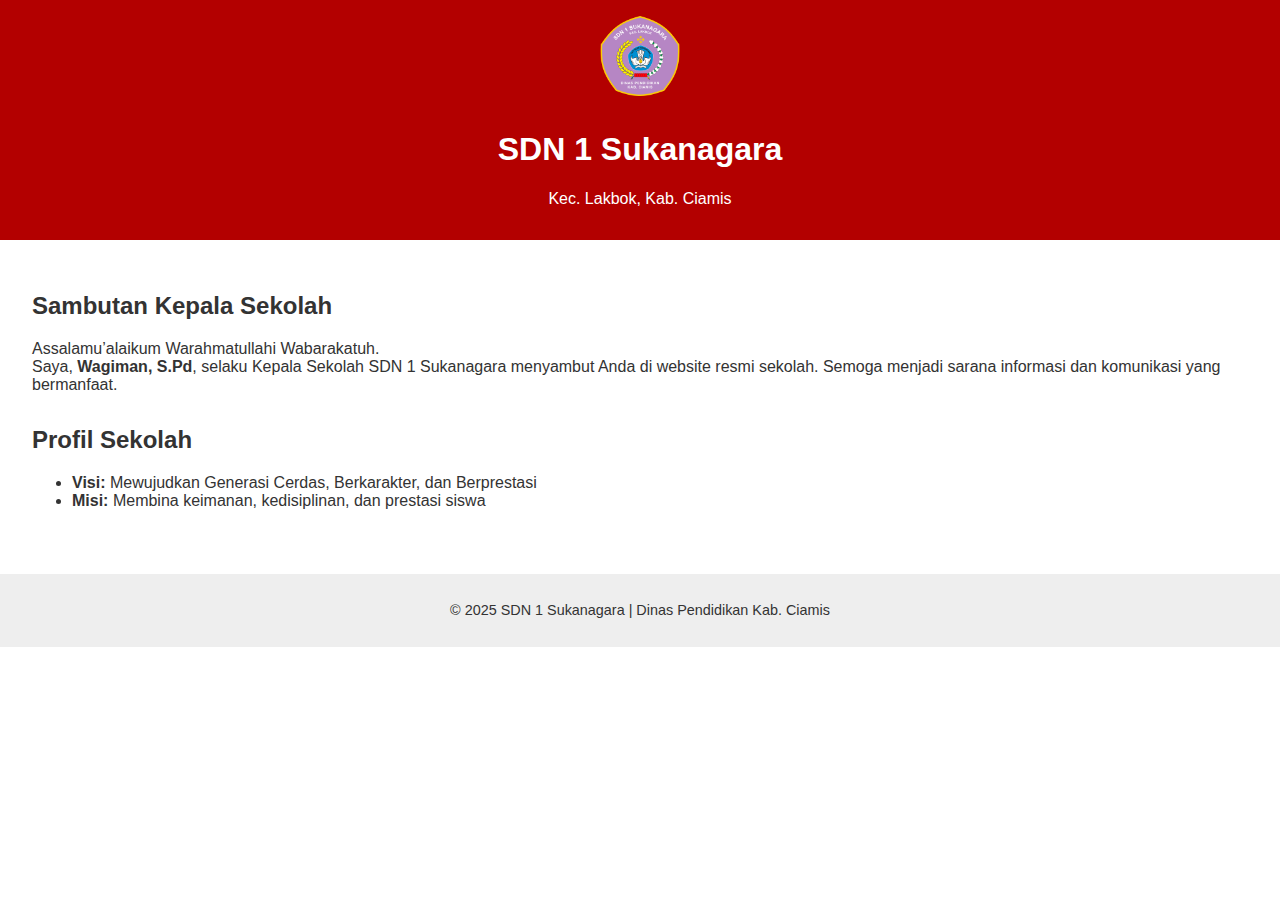
<file: index.html>
<!DOCTYPE html>
<html lang="id">
<head>
  <meta charset="UTF-8" />
  <meta name="viewport" content="width=device-width, initial-scale=1.0" />
  <title>SDN 1 Sukanagara</title>
  <link rel="stylesheet" href="style.css" />
</head>
<body>
  <header>
    <img src="img/logo-sdn.png" alt="Logo Sekolah" class="logo" />
    <h1>SDN 1 Sukanagara</h1>
    <p>Kec. Lakbok, Kab. Ciamis</p>
  </header>

  <main>
    <section class="sambutan">
      <h2>Sambutan Kepala Sekolah</h2>
      <p>
        Assalamu’alaikum Warahmatullahi Wabarakatuh.<br />
        Saya, <strong>Wagiman, S.Pd</strong>, selaku Kepala Sekolah SDN 1 Sukanagara menyambut Anda di website resmi sekolah. Semoga menjadi sarana informasi dan komunikasi yang bermanfaat.
      </p>
    </section>

    <section class="profil">
      <h2>Profil Sekolah</h2>
      <ul>
        <li><strong>Visi:</strong> Mewujudkan Generasi Cerdas, Berkarakter, dan Berprestasi</li>
        <li><strong>Misi:</strong> Membina keimanan, kedisiplinan, dan prestasi siswa</li>
      </ul>
    </section>
  </main>

  <footer>
    <p>© 2025 SDN 1 Sukanagara | Dinas Pendidikan Kab. Ciamis</p>
  </footer>
</body>
</html>
</file>
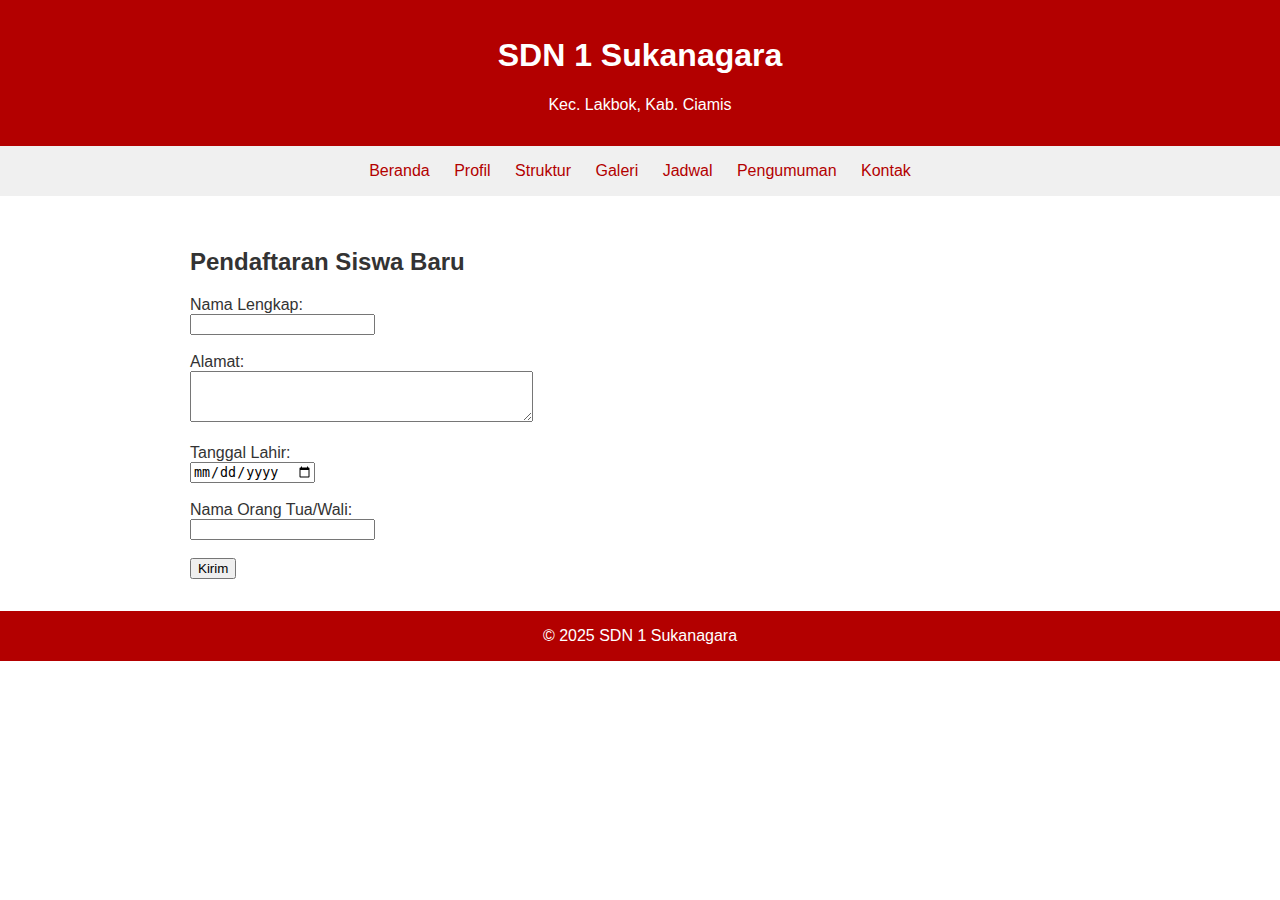
<file: formulir.html>
<!DOCTYPE html>
<html lang="="id">
<head>
    <meta charset="UTF-8">
    <meta name="viewport" content="width=device-width, initial-scale=1.0">
    <title>Formulir Pendaftaran - SDN 1 Sukanagara</title>
    <style>
        body { font-family: sans-serif; margin: 0; padding: 0; background: #fff; color: #333; }
        header, footer { background: #b30000; color: white; padding: 1em; text-align: center; }
        nav { background: #f0f0f0; padding: 1em; text-align: center; }
        nav a { margin: 0 10px; color: #b30000; text-decoration: none; }
        main { padding: 2em; }
        .container { max-width: 900px; margin: auto; }
    </style>
</head>
<body>
    <header>
        <h1>SDN 1 Sukanagara</h1>
        <p>Kec. Lakbok, Kab. Ciamis</p>
    </header>
    <nav>
        <a href="index.html">Beranda</a>
        <a href="profil.html">Profil</a>
        <a href="struktur.html">Struktur</a>
        <a href="galeri.html">Galeri</a>
        <a href="jadwal.html">Jadwal</a>
        <a href="pengumuman.html">Pengumuman</a>
        <a href="kontak.html">Kontak</a>
    </nav>
    <main class="container">
        
        <h2>Pendaftaran Siswa Baru</h2>
        <form action="mailto:sdn1sukanagara@email.com" method="post" enctype="text/plain">
            <label>Nama Lengkap:<br><input type="text" name="nama"></label><br><br>
            <label>Alamat:<br><textarea name="alamat" rows="3" cols="40"></textarea></label><br><br>
            <label>Tanggal Lahir:<br><input type="date" name="tanggal_lahir"></label><br><br>
            <label>Nama Orang Tua/Wali:<br><input type="text" name="wali"></label><br><br>
            <input type="submit" value="Kirim">
        </form>
    
    </main>
    <footer>
        &copy; 2025 SDN 1 Sukanagara
    </footer>
</body>
</html>
</file>
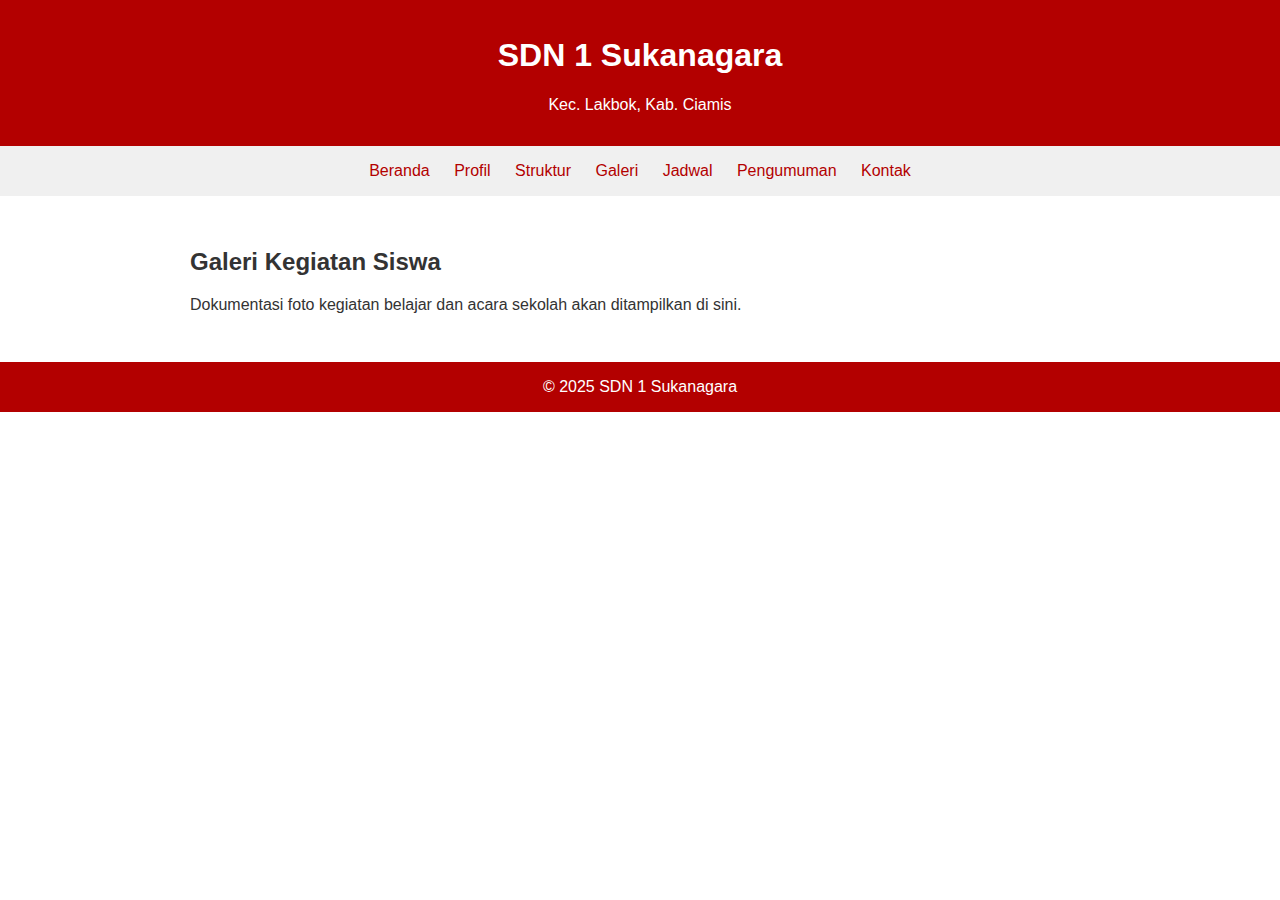
<file: galeri.html>
<!DOCTYPE html>
<html lang="="id">
<head>
    <meta charset="UTF-8">
    <meta name="viewport" content="width=device-width, initial-scale=1.0">
    <title>Galeri Kegiatan - SDN 1 Sukanagara</title>
    <style>
        body { font-family: sans-serif; margin: 0; padding: 0; background: #fff; color: #333; }
        header, footer { background: #b30000; color: white; padding: 1em; text-align: center; }
        nav { background: #f0f0f0; padding: 1em; text-align: center; }
        nav a { margin: 0 10px; color: #b30000; text-decoration: none; }
        main { padding: 2em; }
        .container { max-width: 900px; margin: auto; }
    </style>
</head>
<body>
    <header>
        <h1>SDN 1 Sukanagara</h1>
        <p>Kec. Lakbok, Kab. Ciamis</p>
    </header>
    <nav>
        <a href="index.html">Beranda</a>
        <a href="profil.html">Profil</a>
        <a href="struktur.html">Struktur</a>
        <a href="galeri.html">Galeri</a>
        <a href="jadwal.html">Jadwal</a>
        <a href="pengumuman.html">Pengumuman</a>
        <a href="kontak.html">Kontak</a>
    </nav>
    <main class="container">
        <h2>Galeri Kegiatan Siswa</h2><p>Dokumentasi foto kegiatan belajar dan acara sekolah akan ditampilkan di sini.</p>
    </main>
    <footer>
        &copy; 2025 SDN 1 Sukanagara
    </footer>
</body>
</html>
</file>
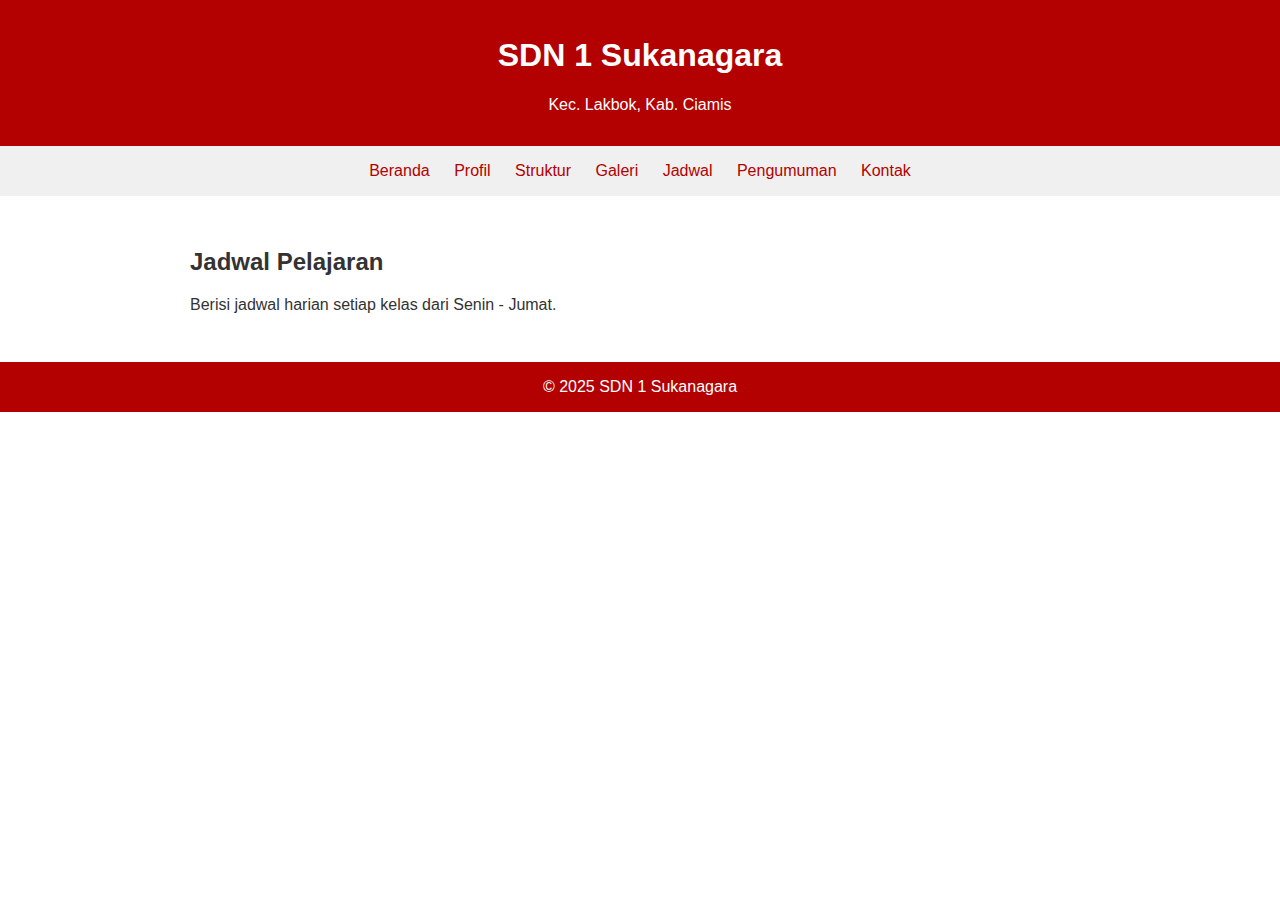
<file: jadwal.html>
<!DOCTYPE html>
<html lang="="id">
<head>
    <meta charset="UTF-8">
    <meta name="viewport" content="width=device-width, initial-scale=1.0">
    <title>Jadwal Pelajaran - SDN 1 Sukanagara</title>
    <style>
        body { font-family: sans-serif; margin: 0; padding: 0; background: #fff; color: #333; }
        header, footer { background: #b30000; color: white; padding: 1em; text-align: center; }
        nav { background: #f0f0f0; padding: 1em; text-align: center; }
        nav a { margin: 0 10px; color: #b30000; text-decoration: none; }
        main { padding: 2em; }
        .container { max-width: 900px; margin: auto; }
    </style>
</head>
<body>
    <header>
        <h1>SDN 1 Sukanagara</h1>
        <p>Kec. Lakbok, Kab. Ciamis</p>
    </header>
    <nav>
        <a href="index.html">Beranda</a>
        <a href="profil.html">Profil</a>
        <a href="struktur.html">Struktur</a>
        <a href="galeri.html">Galeri</a>
        <a href="jadwal.html">Jadwal</a>
        <a href="pengumuman.html">Pengumuman</a>
        <a href="kontak.html">Kontak</a>
    </nav>
    <main class="container">
        <h2>Jadwal Pelajaran</h2><p>Berisi jadwal harian setiap kelas dari Senin - Jumat.</p>
    </main>
    <footer>
        &copy; 2025 SDN 1 Sukanagara
    </footer>
</body>
</html>
</file>
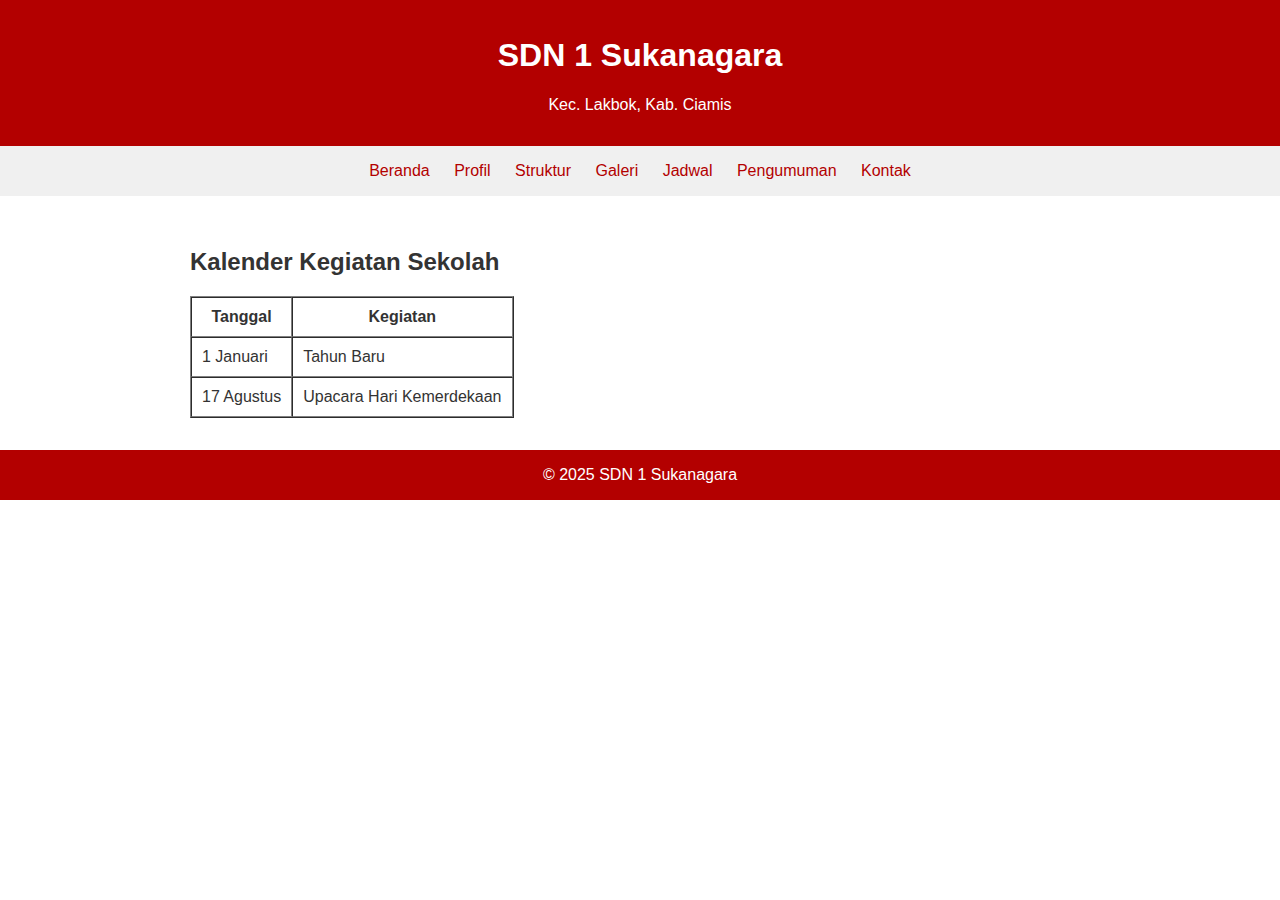
<file: kalender.html>
<!DOCTYPE html>
<html lang="="id">
<head>
    <meta charset="UTF-8">
    <meta name="viewport" content="width=device-width, initial-scale=1.0">
    <title>Kalender Kegiatan - SDN 1 Sukanagara</title>
    <style>
        body { font-family: sans-serif; margin: 0; padding: 0; background: #fff; color: #333; }
        header, footer { background: #b30000; color: white; padding: 1em; text-align: center; }
        nav { background: #f0f0f0; padding: 1em; text-align: center; }
        nav a { margin: 0 10px; color: #b30000; text-decoration: none; }
        main { padding: 2em; }
        .container { max-width: 900px; margin: auto; }
    </style>
</head>
<body>
    <header>
        <h1>SDN 1 Sukanagara</h1>
        <p>Kec. Lakbok, Kab. Ciamis</p>
    </header>
    <nav>
        <a href="index.html">Beranda</a>
        <a href="profil.html">Profil</a>
        <a href="struktur.html">Struktur</a>
        <a href="galeri.html">Galeri</a>
        <a href="jadwal.html">Jadwal</a>
        <a href="pengumuman.html">Pengumuman</a>
        <a href="kontak.html">Kontak</a>
    </nav>
    <main class="container">
        
        <h2>Kalender Kegiatan Sekolah</h2>
        <table border="1" cellpadding="10" cellspacing="0">
            <tr><th>Tanggal</th><th>Kegiatan</th></tr>
            <tr><td>1 Januari</td><td>Tahun Baru</td></tr>
            <tr><td>17 Agustus</td><td>Upacara Hari Kemerdekaan</td></tr>
        </table>
    
    </main>
    <footer>
        &copy; 2025 SDN 1 Sukanagara
    </footer>
</body>
</html>
</file>
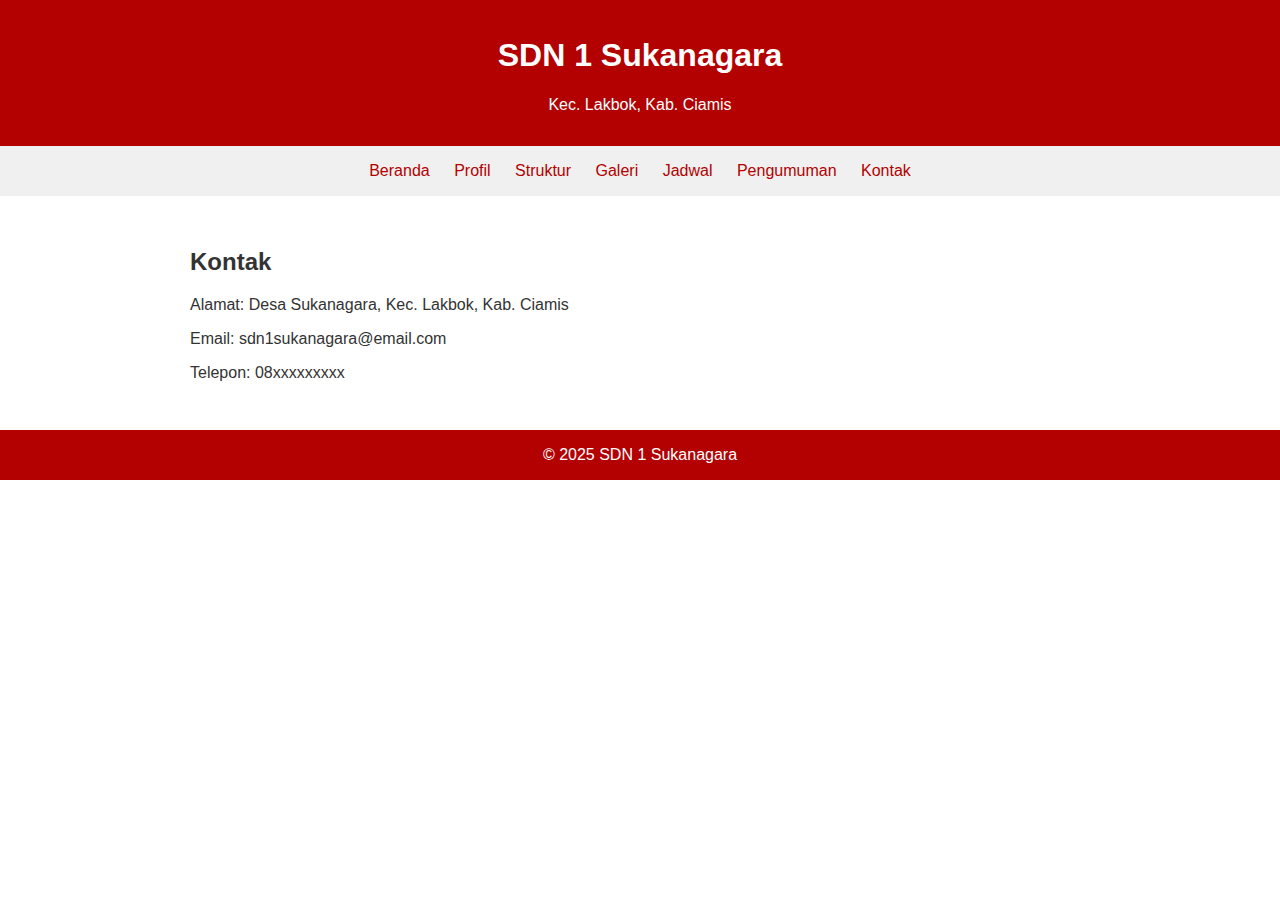
<file: kontak.html>
<!DOCTYPE html>
<html lang="="id">
<head>
    <meta charset="UTF-8">
    <meta name="viewport" content="width=device-width, initial-scale=1.0">
    <title>Kontak Sekolah - SDN 1 Sukanagara</title>
    <style>
        body { font-family: sans-serif; margin: 0; padding: 0; background: #fff; color: #333; }
        header, footer { background: #b30000; color: white; padding: 1em; text-align: center; }
        nav { background: #f0f0f0; padding: 1em; text-align: center; }
        nav a { margin: 0 10px; color: #b30000; text-decoration: none; }
        main { padding: 2em; }
        .container { max-width: 900px; margin: auto; }
    </style>
</head>
<body>
    <header>
        <h1>SDN 1 Sukanagara</h1>
        <p>Kec. Lakbok, Kab. Ciamis</p>
    </header>
    <nav>
        <a href="index.html">Beranda</a>
        <a href="profil.html">Profil</a>
        <a href="struktur.html">Struktur</a>
        <a href="galeri.html">Galeri</a>
        <a href="jadwal.html">Jadwal</a>
        <a href="pengumuman.html">Pengumuman</a>
        <a href="kontak.html">Kontak</a>
    </nav>
    <main class="container">
        <h2>Kontak</h2><p>Alamat: Desa Sukanagara, Kec. Lakbok, Kab. Ciamis</p><p>Email: sdn1sukanagara@email.com</p><p>Telepon: 08xxxxxxxxx</p>
    </main>
    <footer>
        &copy; 2025 SDN 1 Sukanagara
    </footer>
</body>
</html>
</file>
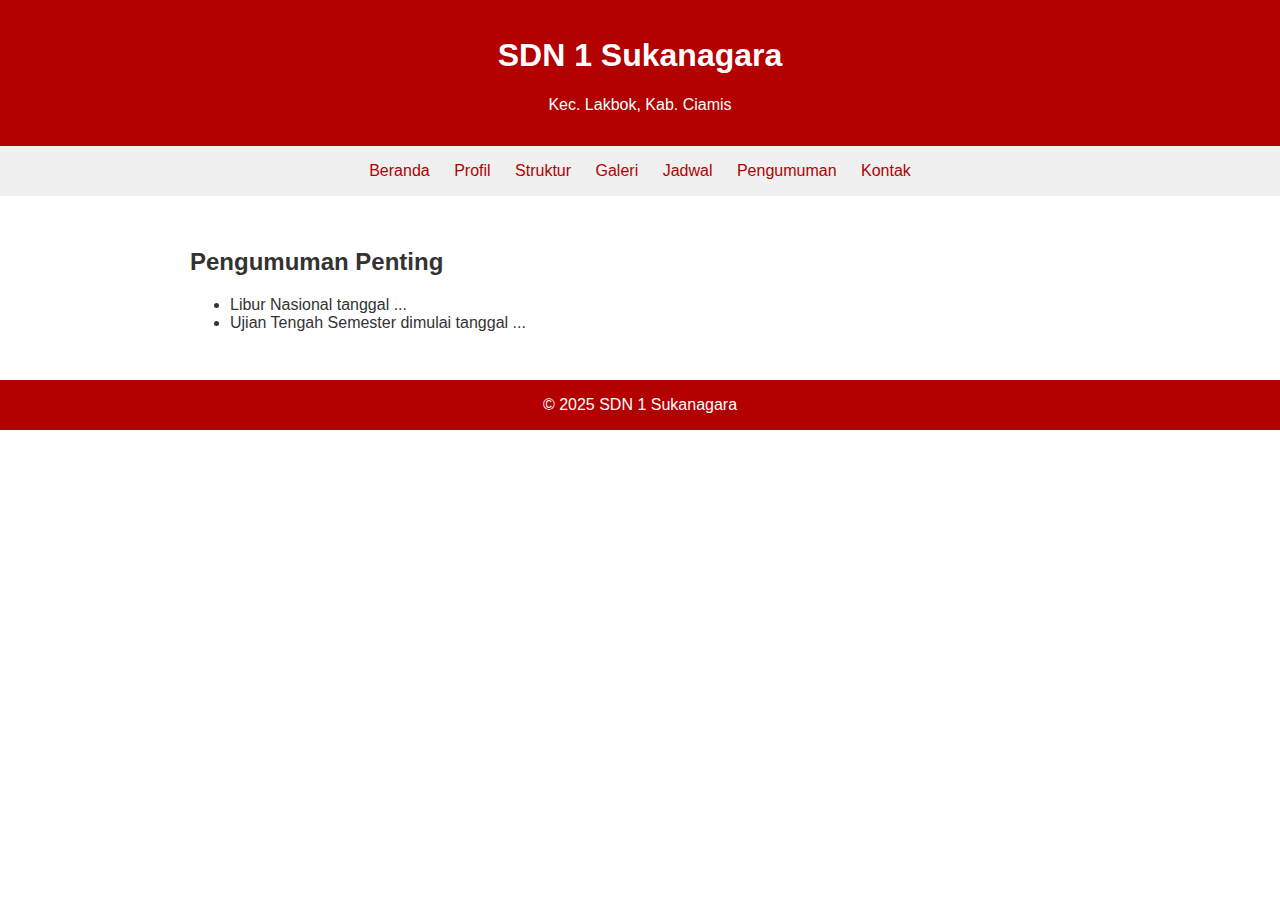
<file: pengumuman.html>
<!DOCTYPE html>
<html lang="="id">
<head>
    <meta charset="UTF-8">
    <meta name="viewport" content="width=device-width, initial-scale=1.0">
    <title>Pengumuman - SDN 1 Sukanagara</title>
    <style>
        body { font-family: sans-serif; margin: 0; padding: 0; background: #fff; color: #333; }
        header, footer { background: #b30000; color: white; padding: 1em; text-align: center; }
        nav { background: #f0f0f0; padding: 1em; text-align: center; }
        nav a { margin: 0 10px; color: #b30000; text-decoration: none; }
        main { padding: 2em; }
        .container { max-width: 900px; margin: auto; }
    </style>
</head>
<body>
    <header>
        <h1>SDN 1 Sukanagara</h1>
        <p>Kec. Lakbok, Kab. Ciamis</p>
    </header>
    <nav>
        <a href="index.html">Beranda</a>
        <a href="profil.html">Profil</a>
        <a href="struktur.html">Struktur</a>
        <a href="galeri.html">Galeri</a>
        <a href="jadwal.html">Jadwal</a>
        <a href="pengumuman.html">Pengumuman</a>
        <a href="kontak.html">Kontak</a>
    </nav>
    <main class="container">
        <h2>Pengumuman Penting</h2><ul><li>Libur Nasional tanggal ...</li><li>Ujian Tengah Semester dimulai tanggal ...</li></ul>
    </main>
    <footer>
        &copy; 2025 SDN 1 Sukanagara
    </footer>
</body>
</html>
</file>
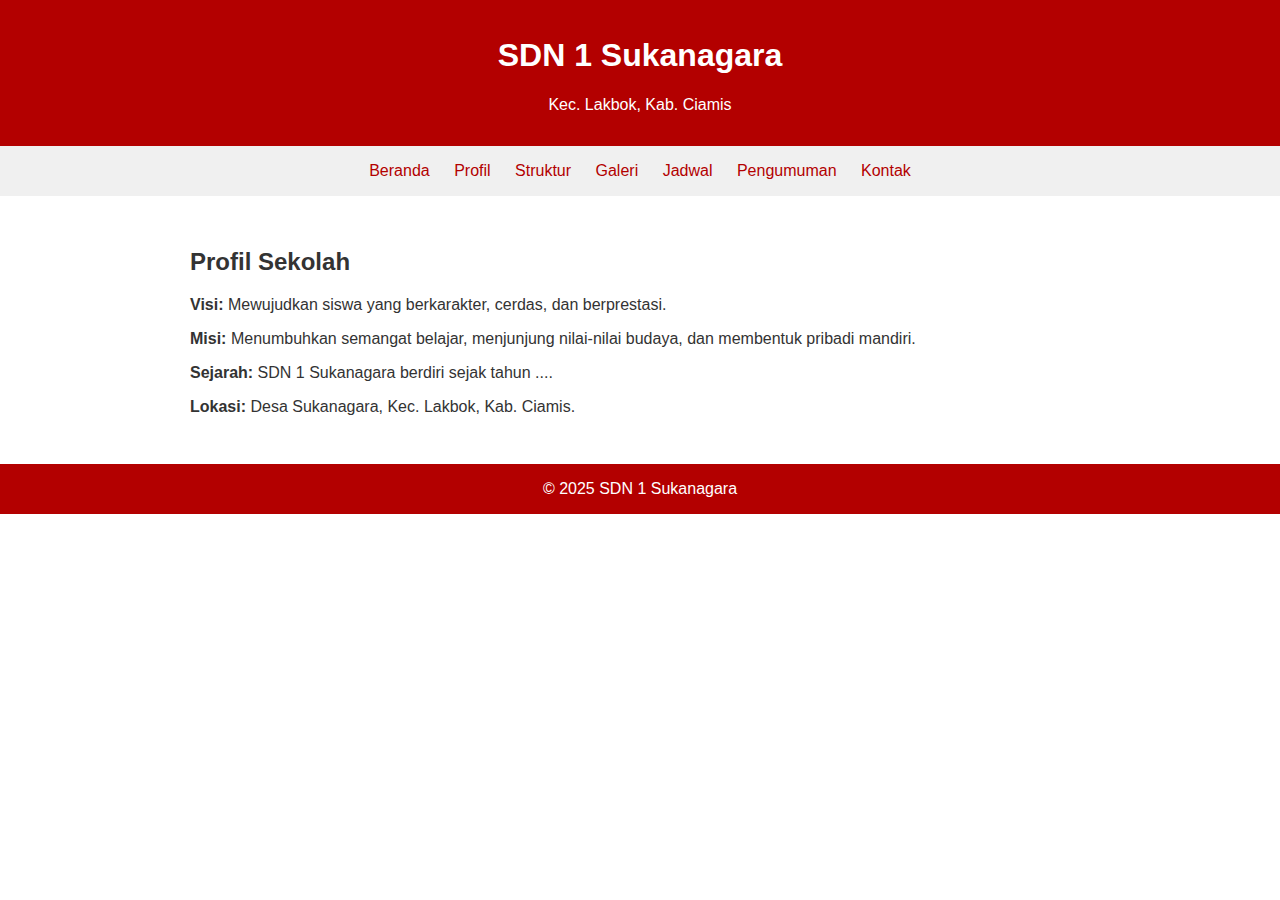
<file: profil.html>
<!DOCTYPE html>
<html lang="="id">
<head>
    <meta charset="UTF-8">
    <meta name="viewport" content="width=device-width, initial-scale=1.0">
    <title>Profil Sekolah - SDN 1 Sukanagara</title>
    <style>
        body { font-family: sans-serif; margin: 0; padding: 0; background: #fff; color: #333; }
        header, footer { background: #b30000; color: white; padding: 1em; text-align: center; }
        nav { background: #f0f0f0; padding: 1em; text-align: center; }
        nav a { margin: 0 10px; color: #b30000; text-decoration: none; }
        main { padding: 2em; }
        .container { max-width: 900px; margin: auto; }
    </style>
</head>
<body>
    <header>
        <h1>SDN 1 Sukanagara</h1>
        <p>Kec. Lakbok, Kab. Ciamis</p>
    </header>
    <nav>
        <a href="index.html">Beranda</a>
        <a href="profil.html">Profil</a>
        <a href="struktur.html">Struktur</a>
        <a href="galeri.html">Galeri</a>
        <a href="jadwal.html">Jadwal</a>
        <a href="pengumuman.html">Pengumuman</a>
        <a href="kontak.html">Kontak</a>
    </nav>
    <main class="container">
        <h2>Profil Sekolah</h2><p><strong>Visi:</strong> Mewujudkan siswa yang berkarakter, cerdas, dan berprestasi.</p><p><strong>Misi:</strong> Menumbuhkan semangat belajar, menjunjung nilai-nilai budaya, dan membentuk pribadi mandiri.</p><p><strong>Sejarah:</strong> SDN 1 Sukanagara berdiri sejak tahun ....</p><p><strong>Lokasi:</strong> Desa Sukanagara, Kec. Lakbok, Kab. Ciamis.</p>
    </main>
    <footer>
        &copy; 2025 SDN 1 Sukanagara
    </footer>
</body>
</html>
</file>
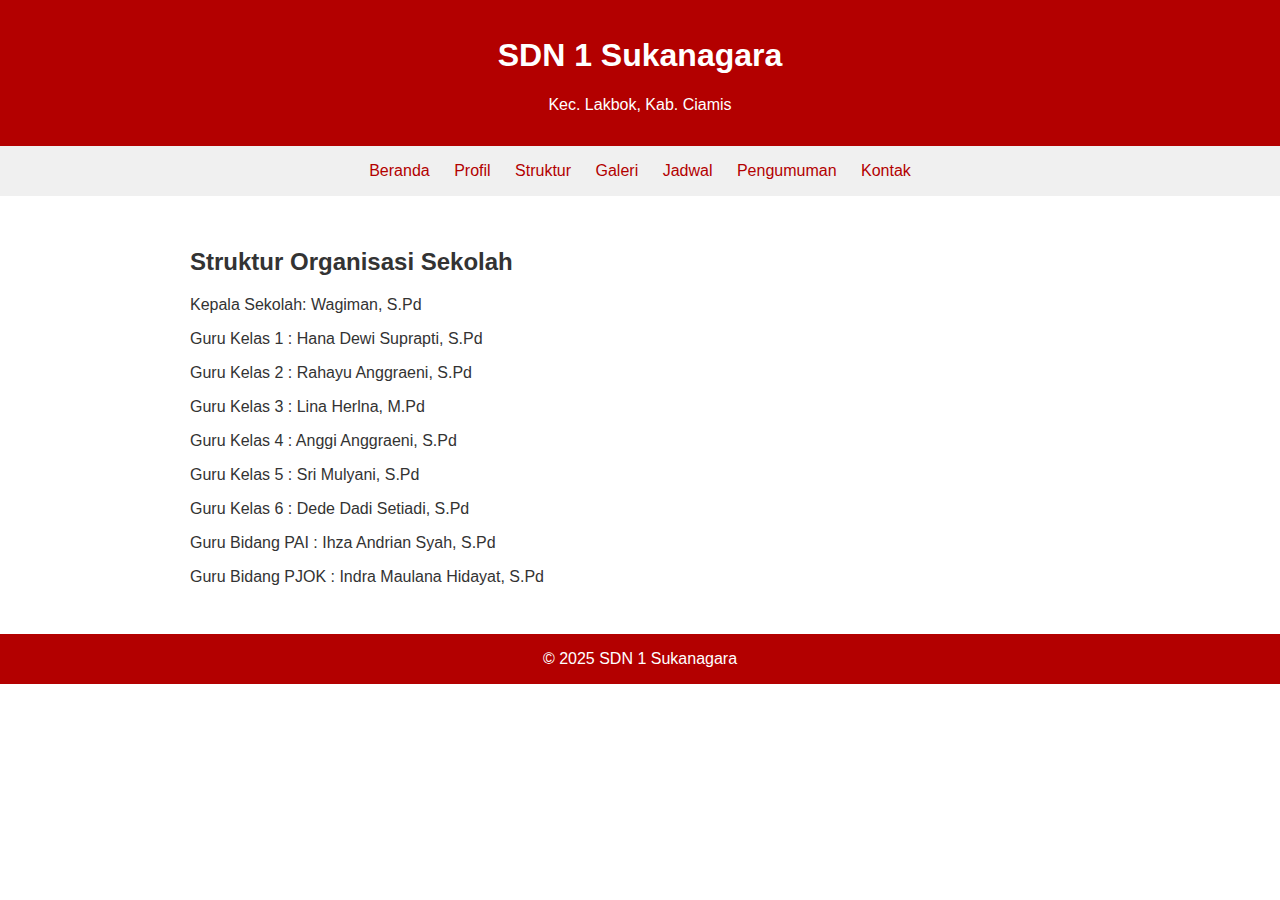
<file: struktur.html>
<!DOCTYPE html>
<html lang="="id">
<head>
    <meta charset="UTF-8">
    <meta name="viewport" content="width=device-width, initial-scale=1.0">
    <title>Struktur Organisasi - SDN 1 Sukanagara</title>
    <style>
        body { font-family: sans-serif; margin: 0; padding: 0; background: #fff; color: #333; }
        header, footer { background: #b30000; color: white; padding: 1em; text-align: center; }
        nav { background: #f0f0f0; padding: 1em; text-align: center; }
        nav a { margin: 0 10px; color: #b30000; text-decoration: none; }
        main { padding: 2em; }
        .container { max-width: 900px; margin: auto; }
    </style>
</head>
<body>
    <header>
        <h1>SDN 1 Sukanagara</h1>
        <p>Kec. Lakbok, Kab. Ciamis</p>
    </header>
    <nav>
        <a href="index.html">Beranda</a>
        <a href="profil.html">Profil</a>
        <a href="struktur.html">Struktur</a>
        <a href="galeri.html">Galeri</a>
        <a href="jadwal.html">Jadwal</a>
        <a href="pengumuman.html">Pengumuman</a>
        <a href="kontak.html">Kontak</a>
    </nav>
    <main class="container">
        <h2>Struktur Organisasi Sekolah</h2><p>Kepala Sekolah: Wagiman, S.Pd</p><p>Guru Kelas 1 : Hana Dewi Suprapti, S.Pd</p><p> Guru Kelas 2 : Rahayu Anggraeni, S.Pd</p><p>Guru Kelas 3 : Lina Herlna, M.Pd</p><p>Guru Kelas 4 : Anggi Anggraeni, S.Pd</p><p>Guru Kelas 5 : Sri Mulyani, S.Pd</p><p>Guru Kelas 6 : Dede Dadi Setiadi, S.Pd</p><p>Guru Bidang PAI : Ihza Andrian Syah, S.Pd</p><p>Guru Bidang PJOK : Indra Maulana Hidayat, S.Pd</p>
    </main>
    <footer>
        &copy; 2025 SDN 1 Sukanagara
    </footer>
</body>
</html>
</file>
<file: style.css>
body {
  font-family: sans-serif;
  margin: 0;
  background-color: #fff;
  color: #333;
}

header {
  background-color: #b30000;
  color: white;
  padding: 1em;
  text-align: center;
}

.logo {
  width: 80px;
  margin-bottom: 10px;
}

main {
  padding: 2em;
}

section {
  margin-bottom: 2em;
}

footer {
  background-color: #eee;
  text-align: center;
  padding: 1em;
  font-size: 0.9em;
}
</file>
